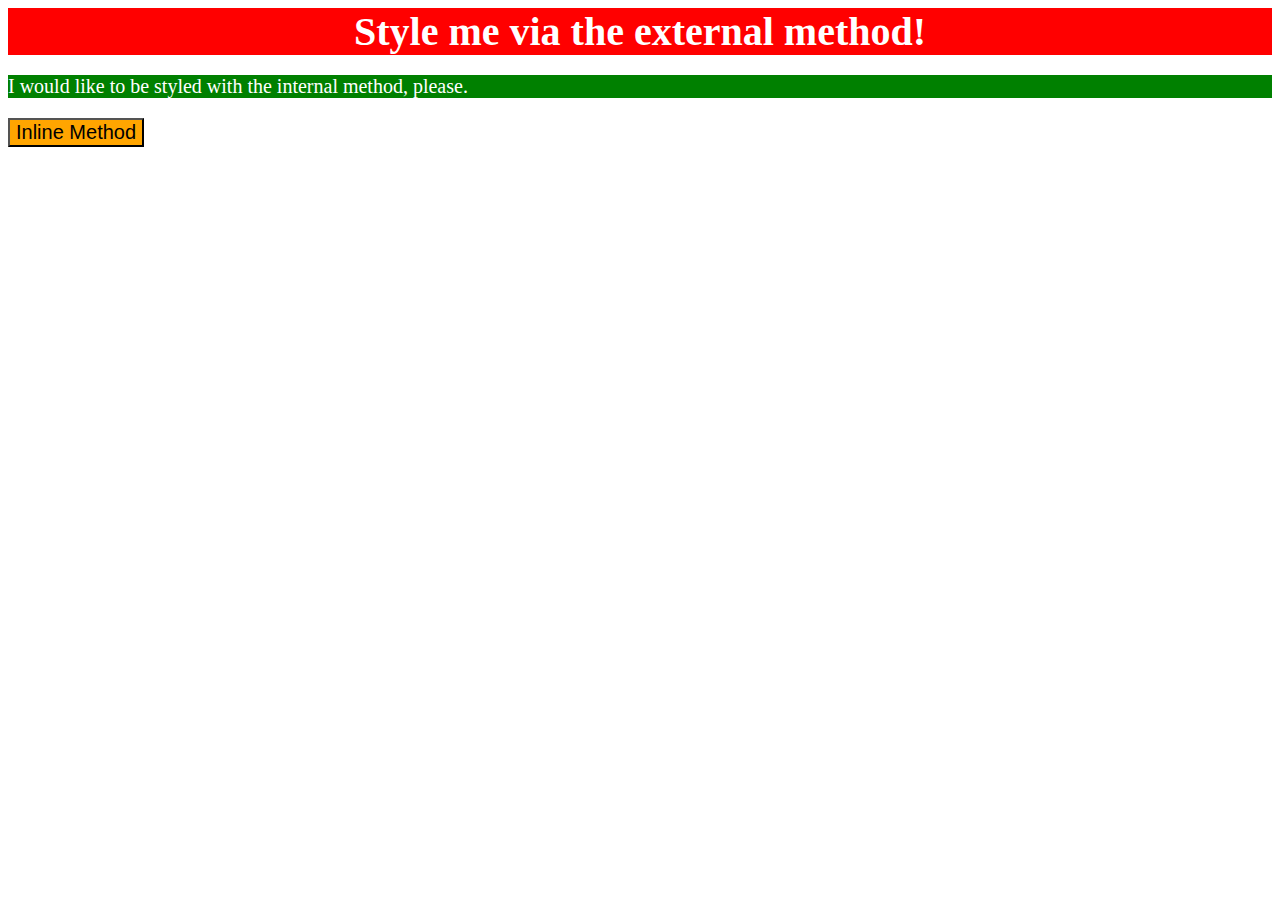
<file: foundations/01-css-methods/index.html>
<!DOCTYPE html>
<html lang="en">
  <head>
    <meta charset="UTF-8">
    <meta http-equiv="X-UA-Compatible" content="IE=edge">
    <meta name="viewport" content="width=device-width, initial-scale=1.0">
    <link rel="stylesheet" href="style.css">
    <title>Methods for Adding CSS</title>
    <style>
      p{
        background-color: green;
        color: white;
        font-size: 20px;
      }
    </style>
  </head>
  <body>
    <div>Style me via the external method!</div>
    <p>I would like to be styled with the internal method, please.</p>
    <button style="background-color: orange; font-size: 20px;">Inline Method</button>
  </body>
</html>
</file>
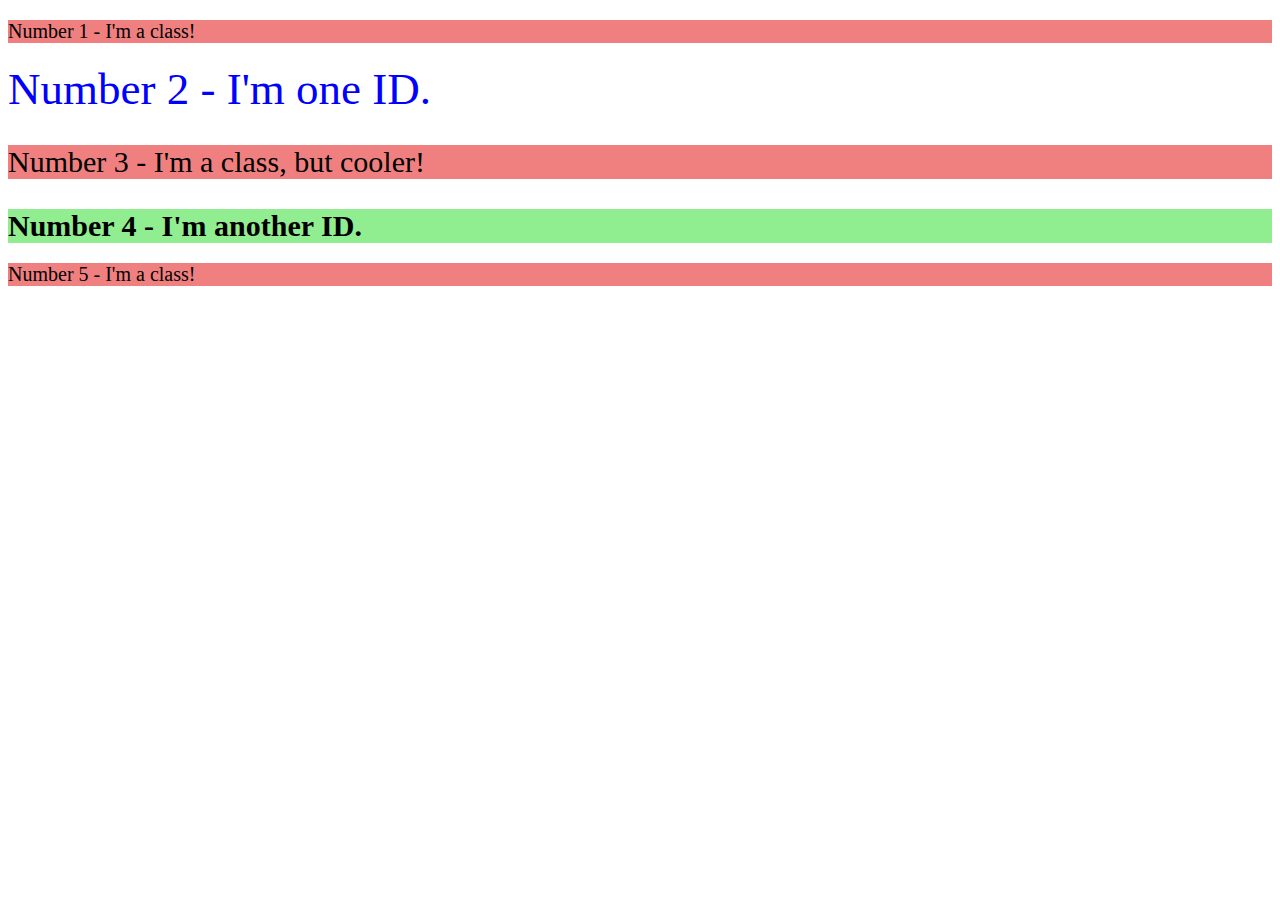
<file: foundations/02-class-id-selectors/index.html>
<!DOCTYPE html>
<html lang="en">
  <head>
    <meta charset="UTF-8">
    <meta http-equiv="X-UA-Compatible" content="IE=edge">
    <meta name="viewport" content="width=device-width, initial-scale=1.0">
    <title>Class and ID Selectors</title>
    <link rel="stylesheet" href="style.css">
  </head>
  <body>
    <p class="paragraph">Number 1 - I'm a class!</p>
    <div id="number2">Number 2 - I'm one ID.</div>
    <p class="paragraph third">Number 3 - I'm a class, but cooler!</p>
    <div id="number4">Number 4 - I'm another ID.</div>
    <p class="paragraph">Number 5 - I'm a class!</p>
  </body>
</html>
</file>
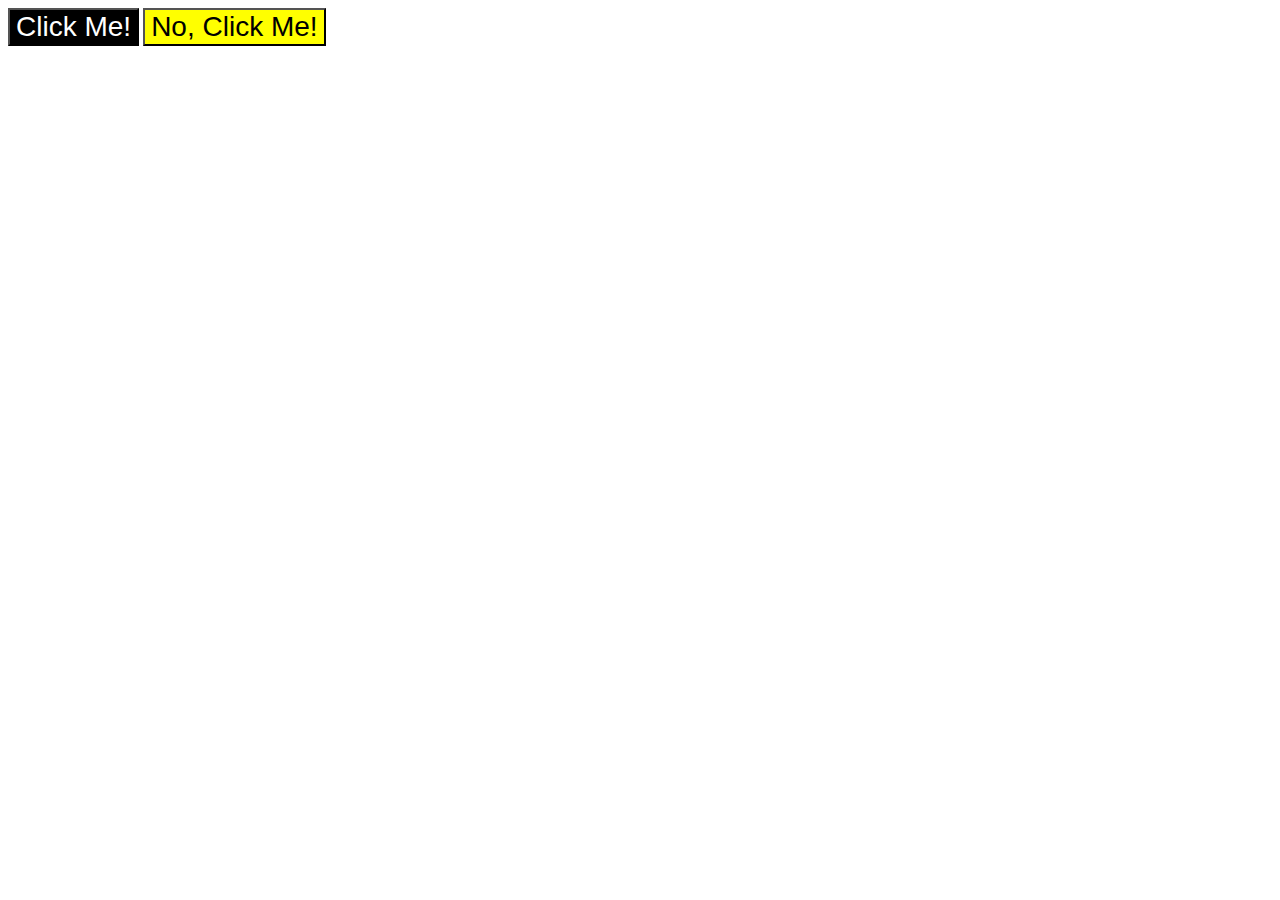
<file: foundations/03-grouping-selectors/index.html>
<!DOCTYPE html>
<html lang="en">
  <head>
    <meta charset="UTF-8">
    <meta http-equiv="X-UA-Compatible" content="IE=edge">
    <meta name="viewport" content="width=device-width, initial-scale=1.0">
    <title>Grouping Selectors</title>
    <link rel="stylesheet" href="style.css">
  </head>
  <body>
    <button class="button first">Click Me!</button>
    <button class="button second">No, Click Me!</button>
  </body>
</html>
</file>
<file: foundations/01-css-methods/style.css>
div{
    color: white;
    background-color: red;
    font-weight: bold;
    font-size: 40px;
    text-align: center;
}
</file>
<file: foundations/02-class-id-selectors/style.css>
.paragraph{
    background-color: lightcoral;
    font-size: 20px;
}

.paragraph.third{
    font-size: 30px;
}

#number2{
    font-size: 45px;
    color: blue;
}
#number4{
    font-weight: bold;
    background-color: lightgreen;
    font-size: 30px;
}
</file>
<file: foundations/03-grouping-selectors/style.css>
.button{
    font-size: 28px;
    font-family: Helvetica,'Times New Roman',sans-serif;
}

.first{
    background-color: black;
    color: white;
}

.second{
    background-color: yellow;
}
</file>
